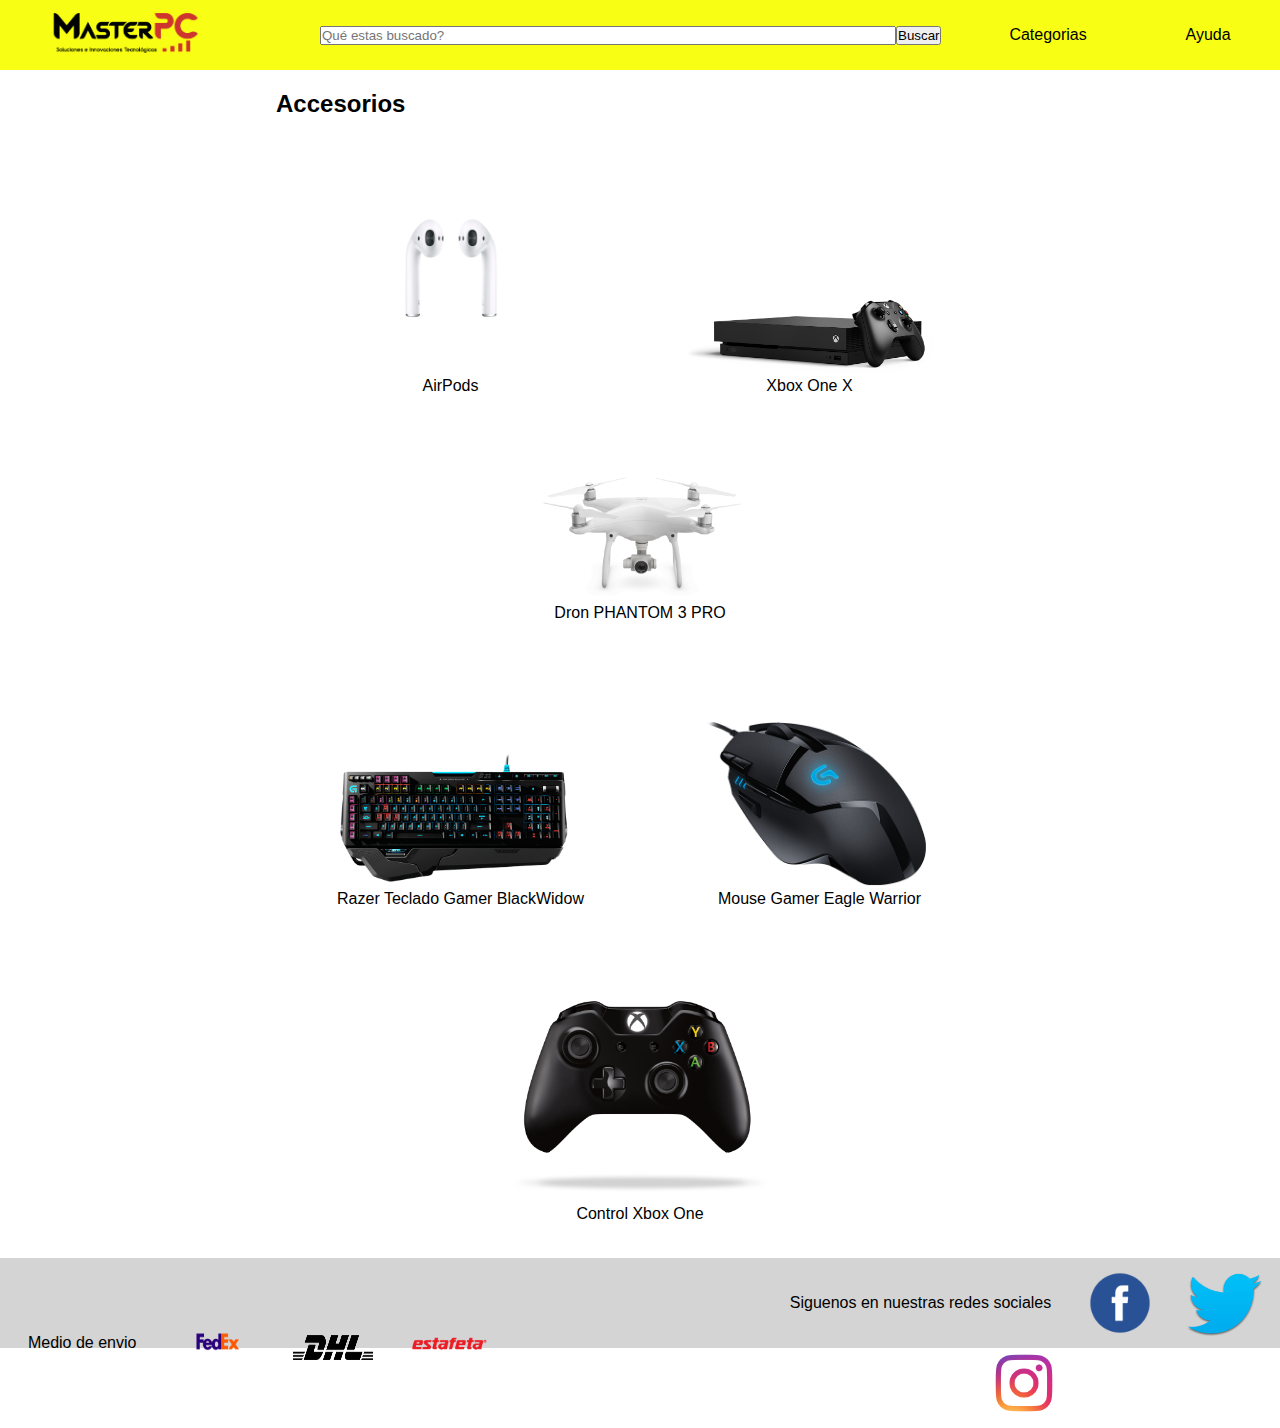
<file: accesorios.html>
<!DOCTYPE html>
<html lang="en">
<head>
  <meta charset="UTF-8">
  <meta name="viewport" content="width=device-width, initial-scale=1.0">
  <meta http-equiv="X-UA-Compatible" content="ie=edge">
  <script src="prefixfree.min.js"></script>
  <LINK REL="stylesheet" TYPE="text/css" HREF="style.css">
  <title>Más compras</title>
</head>
<body>
  <div class="contenedor">
    <header>
      <div class="logo">
        <a href="index.html"><img src="images/LogoRojo.png" width="150" ></img></a>
      </div>
      <nav class="categorias">
        <a href="categoria.html">Categorias</a>
        <a href="ayuda.html">Ayuda</a>
      </nav>
      <div class="buscador">
        <input type="search" placeholder="Qué estas buscado?">
        <button>Buscar</button>
      </div>
    </header>
    <main>
    <section class="section_accesorios">
      <h2>Accesorios</h2>
      <article class="ariticulo_accesorios">
        <a href="iphone.html"><div class="imagenes_productos_accesorios"><img width="210" src="images/epord.png"></img>
          <p>AirPods</p>
        </div></a>
        <a href="iphone.html"><div class="imagenes_productos_accesorios"><img width="250" src="images/xbox.png"></img>
          <p>Xbox One X</p>
        </div></a>
        <a href="iphone.html"><div class="imagenes_productos_accesorios"><img width="250" src="images/dron.png"></img>
          <p>Dron PHANTOM 3 PRO<Gaming></Gaming></p>
        </div></a>
      </article>
      <article class="ariticulo_accesorios">
        <a href="iphone.html"><div class="imagenes_productos_accesorios"><img width="250" src="images/teclado.png"></img>
          <p>Razer Teclado Gamer BlackWidow</p>
        </div></a>
        <a href="iphone.html"><div class="imagenes_productos_accesorios"><img width="250" src="images/mouse.png"></img>
          <p>Mouse Gamer Eagle Warrior</p>
        </div></a>
        <a href="iphone.html"><div class="imagenes_productos_accesorios"><img width="280" src="images/control.png"></img>
          <p>Control Xbox One</p>
        </div></a>
      </article>
    </section>
    </main>
    <footer>
      <section class="section_envios">
        <p>Medio de envio</p>
        <a href="https://www.facebook.com/"><div class="envios"><img width="80" height="80"  src="images/fedex.png"></img>
        </div></a>
        <a href="https://www.instagram.com/?hl=es"><div class="envios"><img width="80" height="80" src="images/dhl.png"></img>
        </div></a>
        <a href="https://www.instagram.com/?hl=es"><div class="envios"><img width="80" src="images/estafeta.png"></img>
        </div></a>
      </section>
      <section class="redes_sociales">
        <p>Siguenos en nuestras redes sociales</p>
        <a href="https://www.facebook.com/"><div class="envios"><img width="80" src="images/ffb.png"></img>
        </div></a>
        <a href="https://twitter.com/"><div class="envios"><img width="80" src="images/tw.png"></img>
        </div></a>
        <a href="https://www.instagram.com/?hl=es"><div class="envios"><img width="80" src="images/ins.png"></img>
        </div></a>
      </section>
      </footer>
  </div>
</body>
</html>
</file>
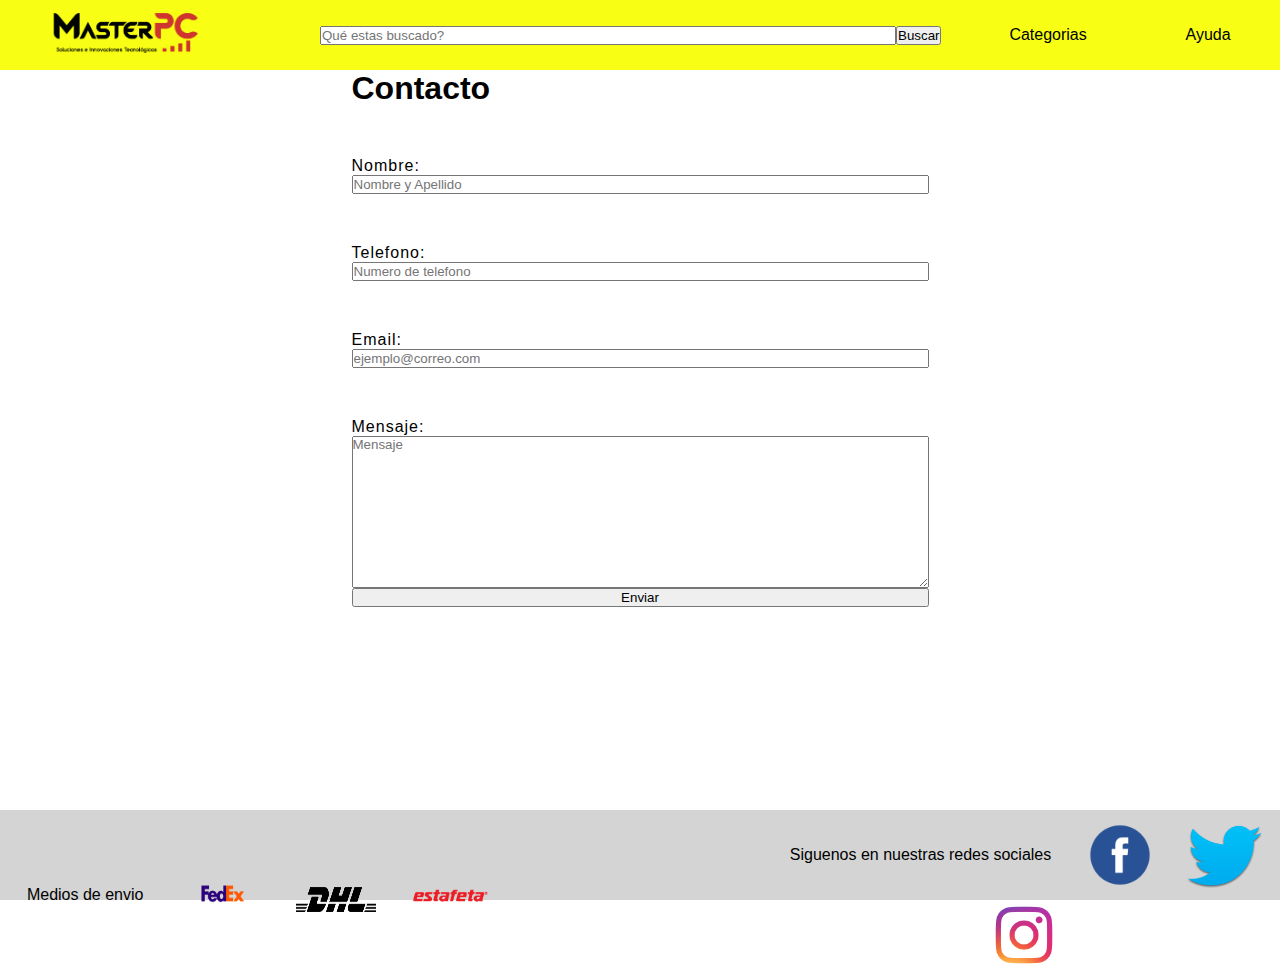
<file: ayuda.html>
<!DOCTYPE html>
<html lang="en">
<head>
  <meta charset="UTF-8">
  <meta name="viewport" content="width=device-width, initial-scale=1.0">
  <meta http-equiv="X-UA-Compatible" content="ie=edge">
  <script src="prefixfree.min.js"></script>
  <LINK REL="stylesheet" TYPE="text/css" HREF="style.css">
  <title>Más compras</title>
</head>
<body>
  <div class="contenedor">
    <header>
      <div class="logo">
        <a href="index.html"><img src="images/LogoRojo.png" width="150" ></img></a>
      </div>
      <nav class="categorias">
        <a href="categoria.html">Categorias</a>
        <a href="ayuda.html">Ayuda</a>
      </nav>
      <div class="buscador">
        <input type="search" placeholder="Qué estas buscado?">
        <button>Buscar</button>
      </div>
    </header>
    <main>
      <section class="section_ayuda">
        <form class="tabla_ayuda">
          <h1>Contacto</h1>
        <label for="nombre">Nombre:</label>
        <input id="nombre" type="text" name="nombre" placeholder="Nombre y Apellido" required="" size="50"/>
        <label for="tel">Telefono:</label>
        <input id="tel" type="text" name="tel" placeholder="Numero de telefono" required="" />
        <label for="email">Email:</label>
        <input id="email" type="email" name="email" placeholder="ejemplo@correo.com" required="" size="50"/>
        <label for="mensaje">Mensaje:</label>
        <textarea id="mensaje" name="mensaje" placeholder="Mensaje" cols="70" rows="10" required=""></textarea>
        <input id="submit" type="submit" name="submit" value="Enviar"/>
      </form>
    </section>
    </main>
    <footer>
      <section class="section_envios">
        <p>Medios de envio</p>
        <a href="https://www.facebook.com/"><div class="envios"><img width="80" height="80"  src="images/fedex.png"></img>
        </div></a>
        <a href="https://www.instagram.com/?hl=es"><div class="envios"><img width="80" height="80" src="images/dhl.png"></img>
        </div></a>
        <a href="https://www.instagram.com/?hl=es"><div class="envios"><img width="80" src="images/estafeta.png"></img>
        </div></a>
      </section>
      <section class="redes_sociales">
        <p>Siguenos en nuestras redes sociales</p>
        <a href="https://www.facebook.com/"><div class="envios"><img width="80" src="images/ffb.png"></img>
        </div></a>
        <a href="https://twitter.com/"><div class="envios"><img width="80" src="images/tw.png"></img>
        </div></a>
        <a href="https://www.instagram.com/?hl=es"><div class="envios"><img width="80" src="images/ins.png"></img>
        </div></a>
      </section>
      </footer>
  </div>
</body>
</html>
</file>
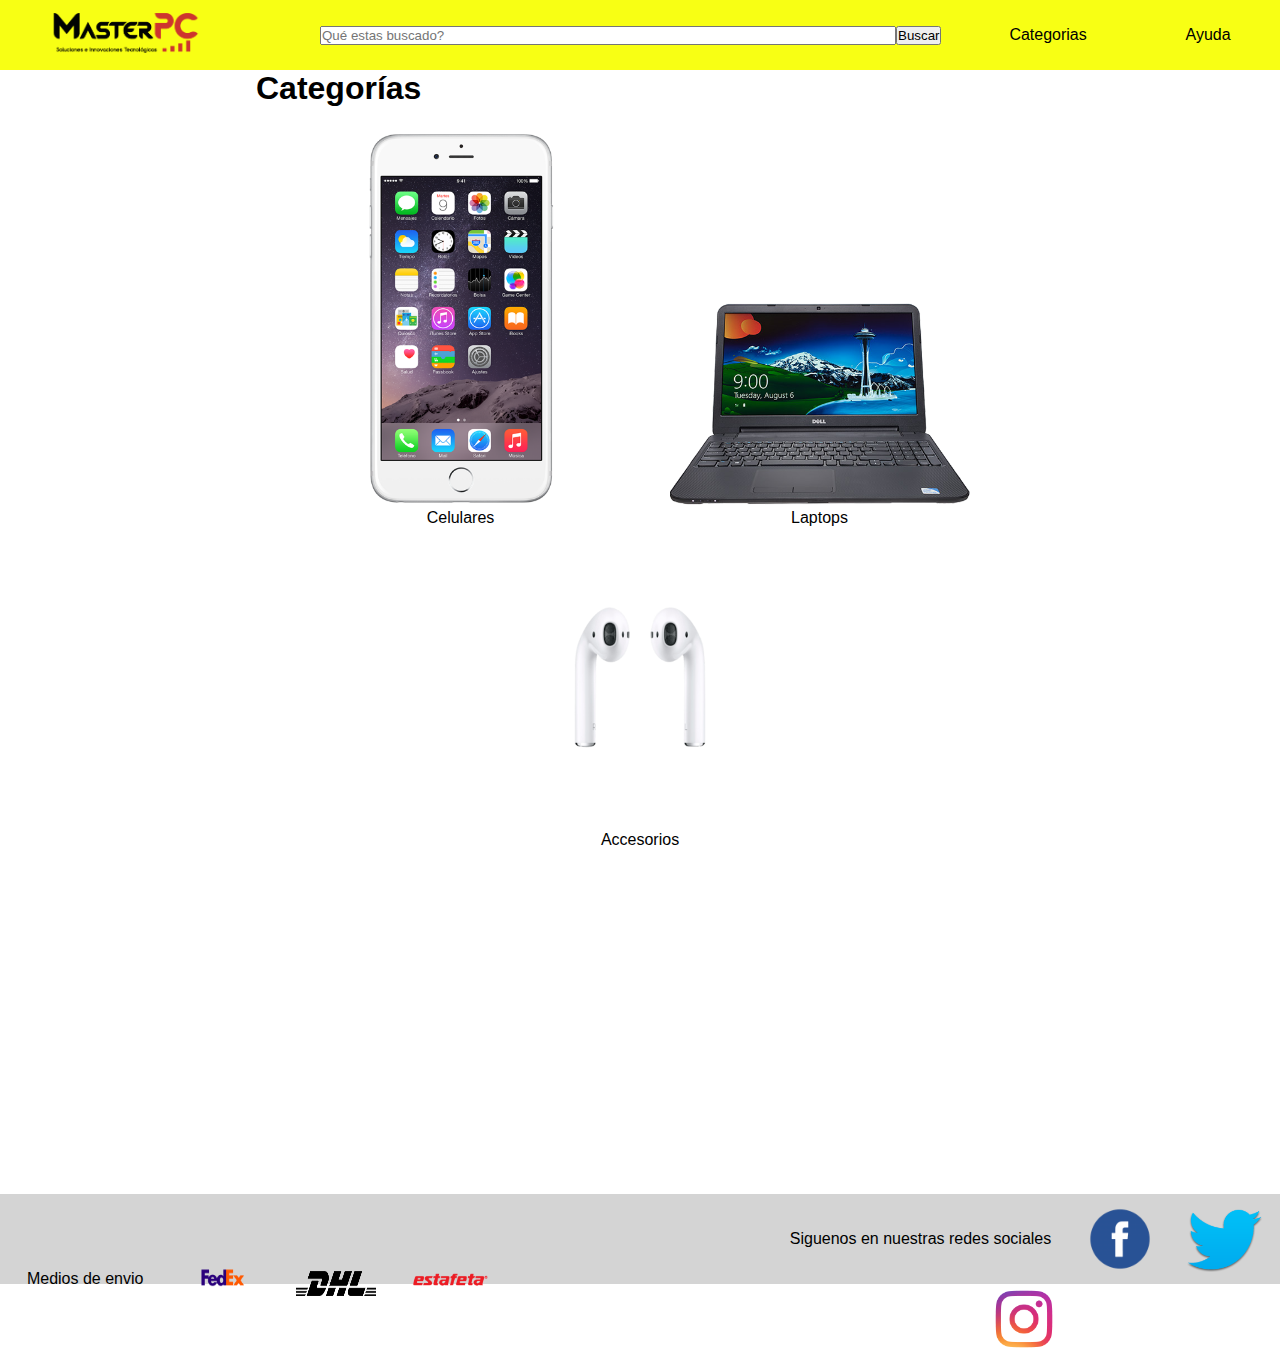
<file: categoria.html>
<!DOCTYPE html>
<html lang="en">
<head>
  <meta charset="UTF-8">
  <meta name="viewport" content="width=device-width, initial-scale=1.0">
  <meta http-equiv="X-UA-Compatible" content="ie=edge">
  <script src="prefixfree.min.js"></script>
  <LINK REL="stylesheet" TYPE="text/css" HREF="style.css">
  <title>Más compras</title>
</head>
<body>
  <div class="contenedor">
    <header>
      <div class="logo">
        <a href="index.html"><img src="images/LogoRojo.png" width="150" ></img></a>
      </div>
      <nav class="categorias">
        <a href="categoria.html">Categorias</a>
        <a href="ayuda.html">Ayuda</a>
      </nav>
      <div class="buscador">
        <input type="search" placeholder="Qué estas buscado?">
        <button>Buscar</button>
      </div>
    </header>
    <main>
      <h1>Categorías</h1>
      <section class="section_categoria">
      <article class="articulo_categoria">
        <a href="celulares.html"><div class="imagenes_categoria"><img width="300" src="images/iphone7.png"></img>
          <p>Celulares<p>
        </div></a>
        <a href="laptops.html"><div class="imagenes_categoria"><img width="300" src="images/delll.png"></img>
          <p>Laptops<p>
        </div></a>
        <a href="accesorios.html"><div class="imagenes_categoria"><img width="300" src="images/epord.png"></img>
          <p>Accesorios<p>
        </div></a>
      </article>
    </section>
    </main>
    <footer>
      <section class="section_envios">
        <p>Medios de envio</p>
        <a href="https://www.facebook.com/"><div class="envios"><img width="80" height="80"  src="images/fedex.png"></img>
        </div></a>
        <a href="https://www.instagram.com/?hl=es"><div class="envios"><img width="80" height="80" src="images/dhl.png"></img>
        </div></a>
        <a href="https://www.instagram.com/?hl=es"><div class="envios"><img width="80" src="images/estafeta.png"></img>
        </div></a>
      </section>
      <section class="redes_sociales">
        <p>Siguenos en nuestras redes sociales</p>
        <a href="https://www.facebook.com/"><div class="envios"><img width="80" src="images/ffb.png"></img>
        </div></a>
        <a href="https://twitter.com/"><div class="envios"><img width="80" src="images/tw.png"></img>
        </div></a>
        <a href="https://www.instagram.com/?hl=es"><div class="envios"><img width="80" src="images/ins.png"></img>
        </div></a>
      </section>
      </footer>
  </div>
</body>
</html>
</file>
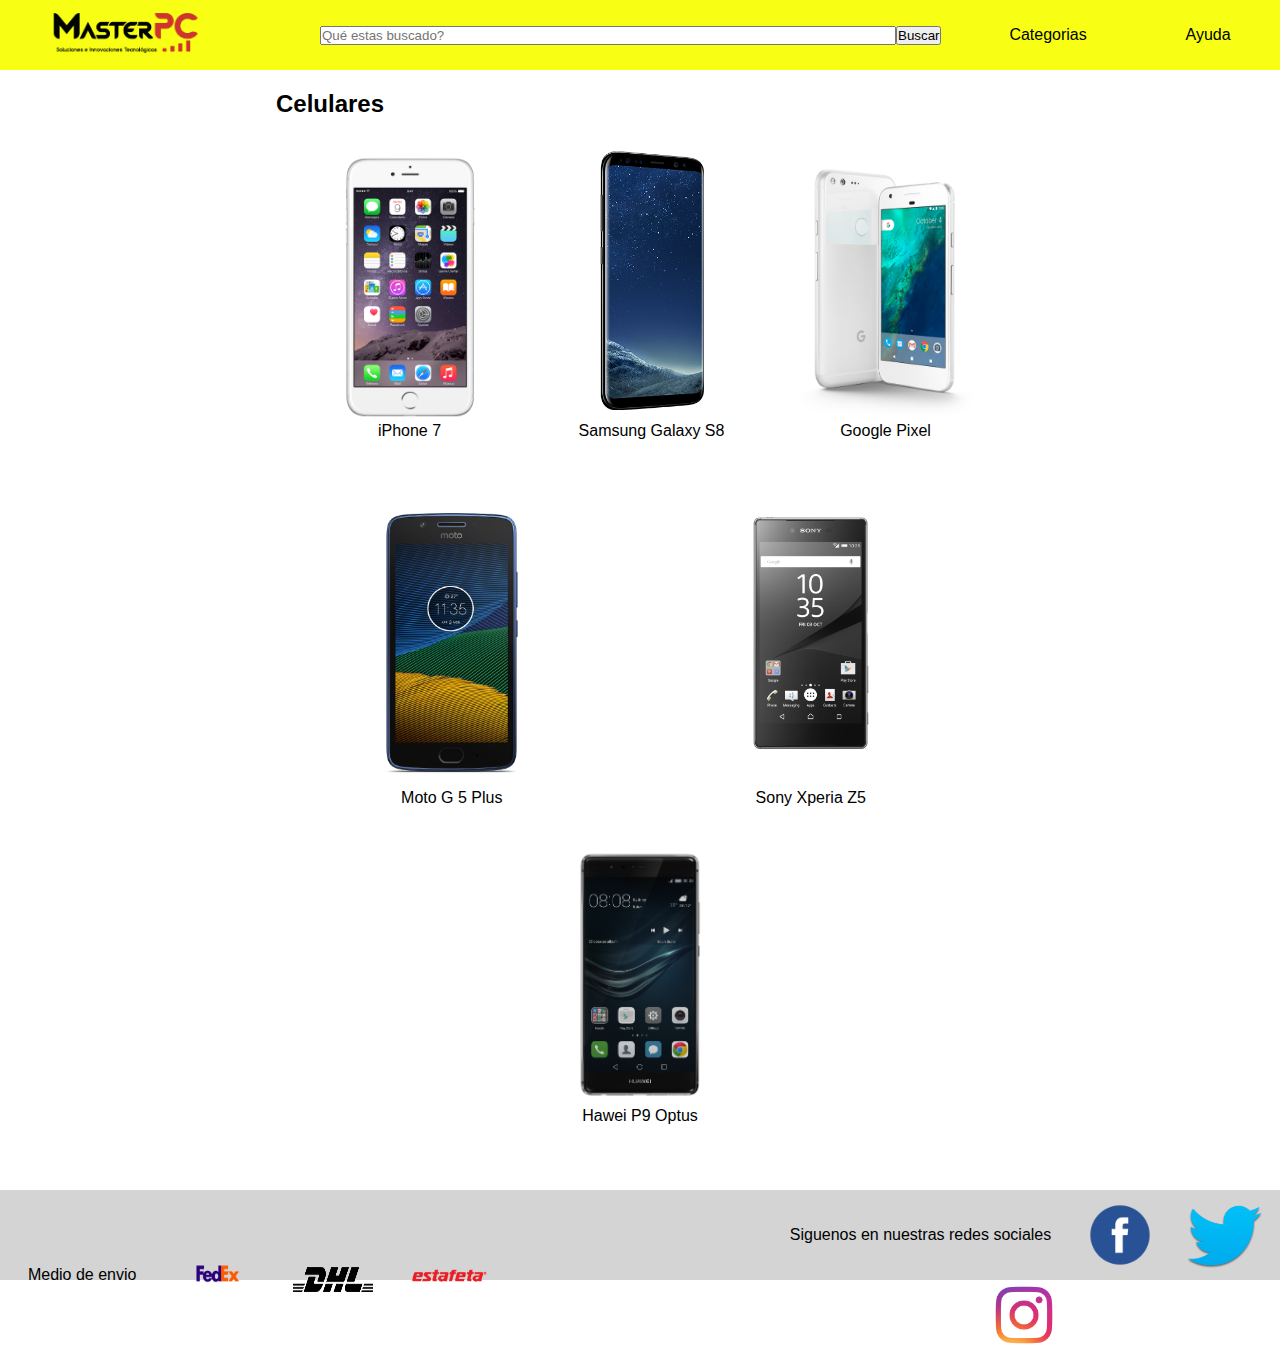
<file: celulares.html>
<!DOCTYPE html>
<html lang="en">
<head>
  <meta charset="UTF-8">
  <meta name="viewport" content="width=device-width, initial-scale=1.0">
  <meta http-equiv="X-UA-Compatible" content="ie=edge">
  <script src="prefixfree.min.js"></script>
  <LINK REL="stylesheet" TYPE="text/css" HREF="style.css">
  <title>Más compras</title>
</head>
<body>
  <div class="contenedor">
    <header>
      <div class="logo">
        <a href="index.html"><img src="images/LogoRojo.png" width="150" ></img></a>
      </div>
      <nav class="categorias">
        <a href="categoria.html">Categorias</a>
        <a href="ayuda.html">Ayuda</a>
      </nav>
      <div class="buscador">
        <input type="search" placeholder="Qué estas buscado?">
        <button>Buscar</button>
      </div>
    </header>
    <main>

    <section class="section_laptops">
      <h2>Celulares</h2>
      <article class="article_laptops">
        <a href="iphone.html"><div class="imagenes_productos_cel"><img width="210" src="images/iphone7.png"></img>
          <p>iPhone 7</p>
        </div></a>
        <a href="iphone.html"><div class="imagenes_productos_cel"><img width="180" src="images/sammsung7.png"></img>
          <p>Samsung Galaxy S8</p>
        </div></a>
        <a href="iphone.html"><div class="imagenes_productos_cel"><img width="180" src="images/gf.png"></img>
          <p>Google Pixel</p></a>
        </div>
      </article>
      <article class="article_laptops">
        <a href="iphone.html"><div class="imagenes_productos_cel"><img width="250" src="images/moto.png"></img>
          <p>Moto G 5 Plus</p>
        </div></a>
        <a href="iphone.html"><div class="imagenes_productos_cel"><img width="285" src="images/z5.png"></img>
          <p>Sony Xperia Z5</p>
        </div></a>
        <a href="iphone.html"><div class="imagenes_productos_cel"><img width="210" src="images/p9.png"></img>
          <p>Hawei P9 Optus</p>
        </div></a>
      </article>
    </section>


    </main>
    <footer>
      <section class="section_envios">
        <p>Medio de envio</p>
        <a href="https://www.facebook.com/"><div class="envios"><img width="80" height="80"  src="images/fedex.png"></img>
        </div></a>
        <a href="https://www.instagram.com/?hl=es"><div class="envios"><img width="80" height="80" src="images/dhl.png"></img>
        </div></a>
        <a href="https://www.instagram.com/?hl=es"><div class="envios"><img width="80" src="images/estafeta.png"></img>
        </div></a>
      </section>
      <section class="redes_sociales">
        <p>Siguenos en nuestras redes sociales</p>
        <a href="https://www.facebook.com/"><div class="envios"><img width="80" src="images/ffb.png"></img>
        </div></a>
        <a href="https://twitter.com/"><div class="envios"><img width="80" src="images/tw.png"></img>
        </div></a>
        <a href="https://www.instagram.com/?hl=es"><div class="envios"><img width="80" src="images/ins.png"></img>
        </div></a>
      </section>
      </footer>
  </div>
</body>
</html>
</file>
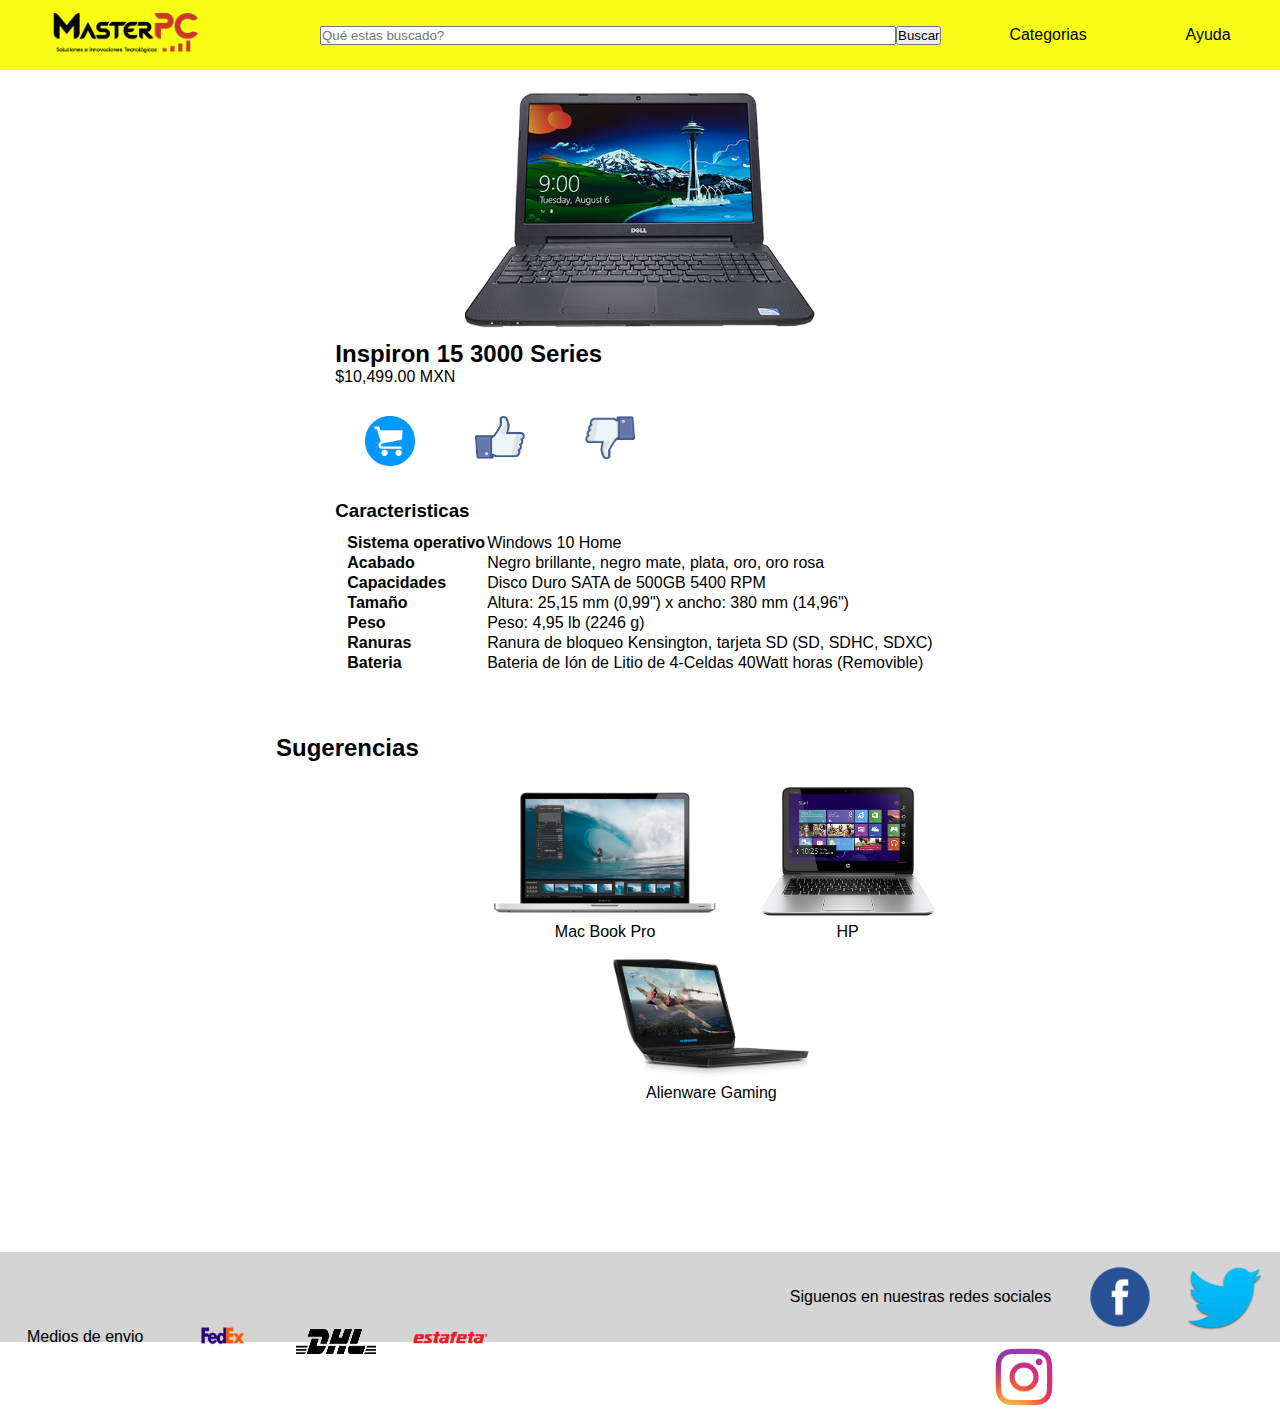
<file: dell.html>
<!DOCTYPE html>
<html lang="en">
<head>
  <meta charset="UTF-8">
  <meta name="viewport" content="width=device-width, initial-scale=1.0">
  <meta http-equiv="X-UA-Compatible" content="ie=edge">
  <script src="prefixfree.min.js"></script>
  <LINK REL="stylesheet" TYPE="text/css" HREF="style.css">
  <title>Más compras</title>
</head>
<body>
  <div class="contenedor">
    <header>
      <div class="logo">
        <a href="index.html"><img src="images/LogoRojo.png" width="150" ></img></a>
      </div>
      <nav class="categorias">
        <a href="categoria.html">Categorias</a>
        <a href="ayuda.html">Ayuda</a>
      </nav>
      <div class="buscador">
        <input type="search" placeholder="Qué estas buscado?">
        <button>Buscar</button>
      </div>
    </header>
    <main>
      <section class="section_articulo">
        <article class="article_articulo">
          <div class="imagen_articulo"><img width="350" src="images/delll.png"></img>
          </div>
        </article>
        <article class="article_informacion">
          <div class="nombre_articulo">
              <h2>Inspiron 15 3000 Series</h2>
            </div>
            <div class="precio_articulo">
              <p>$10,499.00 MXN</p>
            </div>
            <div class="section_botones_likes">
                <a href=""><div class="botones_likes"><img width="50" src="images/carrito.png"></img>
              </div></a>
              <a href=""><div class="botones_likes"><img width="50" src="images/like.png"></img>
            </div></a>
            <a href=""><div class="botones_likes"><img width="50" src="images/dis.png"></img>
          </div></a>
        </div>
        <div class="section_caracteristicas">
              <div class="caracteristicas">
                <h3>Caracteristicas</h3>
                <table class="tabla_caracteristicas">
                    <tr>
                      <td><b>Sistema operativo</b></td>
                      <td>  Windows 10 Home</td>
                    </tr>
                    <tr>
                      <td><b>Acabado</b></td>
                      <td>Negro brillante, negro mate, plata, oro, oro rosa</td>
                      <tr>
                        <td><b>Capacidades</b></td>
                        <td>Disco Duro SATA de 500GB 5400 RPM</td>
                      </tr>
                      <tr>
                        <td><b>Tamaño</b></td>
                        <td>Altura: 25,15 mm (0,99") x ancho: 380 mm (14,96")</td>
                      </tr>
                      <tr>
                        <td><b>Peso</b></td>
                        <td> Peso: 4,95 lb (2246 g)</td>
                      </tr>
                      <tr>
                        <td><b>Ranuras</b></td>
                        <td>Ranura de bloqueo Kensington, tarjeta SD (SD, SDHC, SDXC)</td>
                      </tr>
                      <tr>
                        <td><b>Bateria</b></td>
                        <td>
                          Bateria de Ión de Litio de 4-Celdas 40Watt horas (Removible)
                        </td>
                      </tr>
                    </table>
              </div>
            </div>
        </article>
      </section>

      <section class="section_dell">
        <h2>Sugerencias</h2>
        <article class="articulo_sugerencias">
          <a href="dell.html"><div class="imagenes_productos_nuevos"><img width="240" src="images/macpro.png"></img>
            <p>Mac Book Pro</p>
          </div></a>
          <a href="dell.html"><div class="imagenes_productos_nuevos"><img width="180" src="images/hp.png"></img>
            <p>HP</p>
          </div></a>
          <a href="dell.html"><div class="imagenes_productos_nuevos"><img width="200" src="images/alien.png"></img>
            <p>Alienware Gaming</p>
          </div></a>
        </article>
      </section>
    </main>
    <footer>
      <section class="section_envios">
        <p>Medios de envio</p>
        <a href="https://www.facebook.com/"><div class="envios"><img width="80" height="80"  src="images/fedex.png"></img>
        </div></a>
        <a href="https://www.instagram.com/?hl=es"><div class="envios"><img width="80" height="80" src="images/dhl.png"></img>
        </div></a>
        <a href="https://www.instagram.com/?hl=es"><div class="envios"><img width="80" src="images/estafeta.png"></img>
        </div></a>
      </section>
      <section class="redes_sociales">
        <p>Siguenos en nuestras redes sociales</p>
        <a href="https://www.facebook.com/"><div class="envios"><img width="80" src="images/ffb.png"></img>
        </div></a>
        <a href="https://twitter.com/"><div class="envios"><img width="80" src="images/tw.png"></img>
        </div></a>
        <a href="https://www.instagram.com/?hl=es"><div class="envios"><img width="80" src="images/ins.png"></img>
        </div></a>
      </section>
      </footer>
  </div>
</body>
</html>
</file>
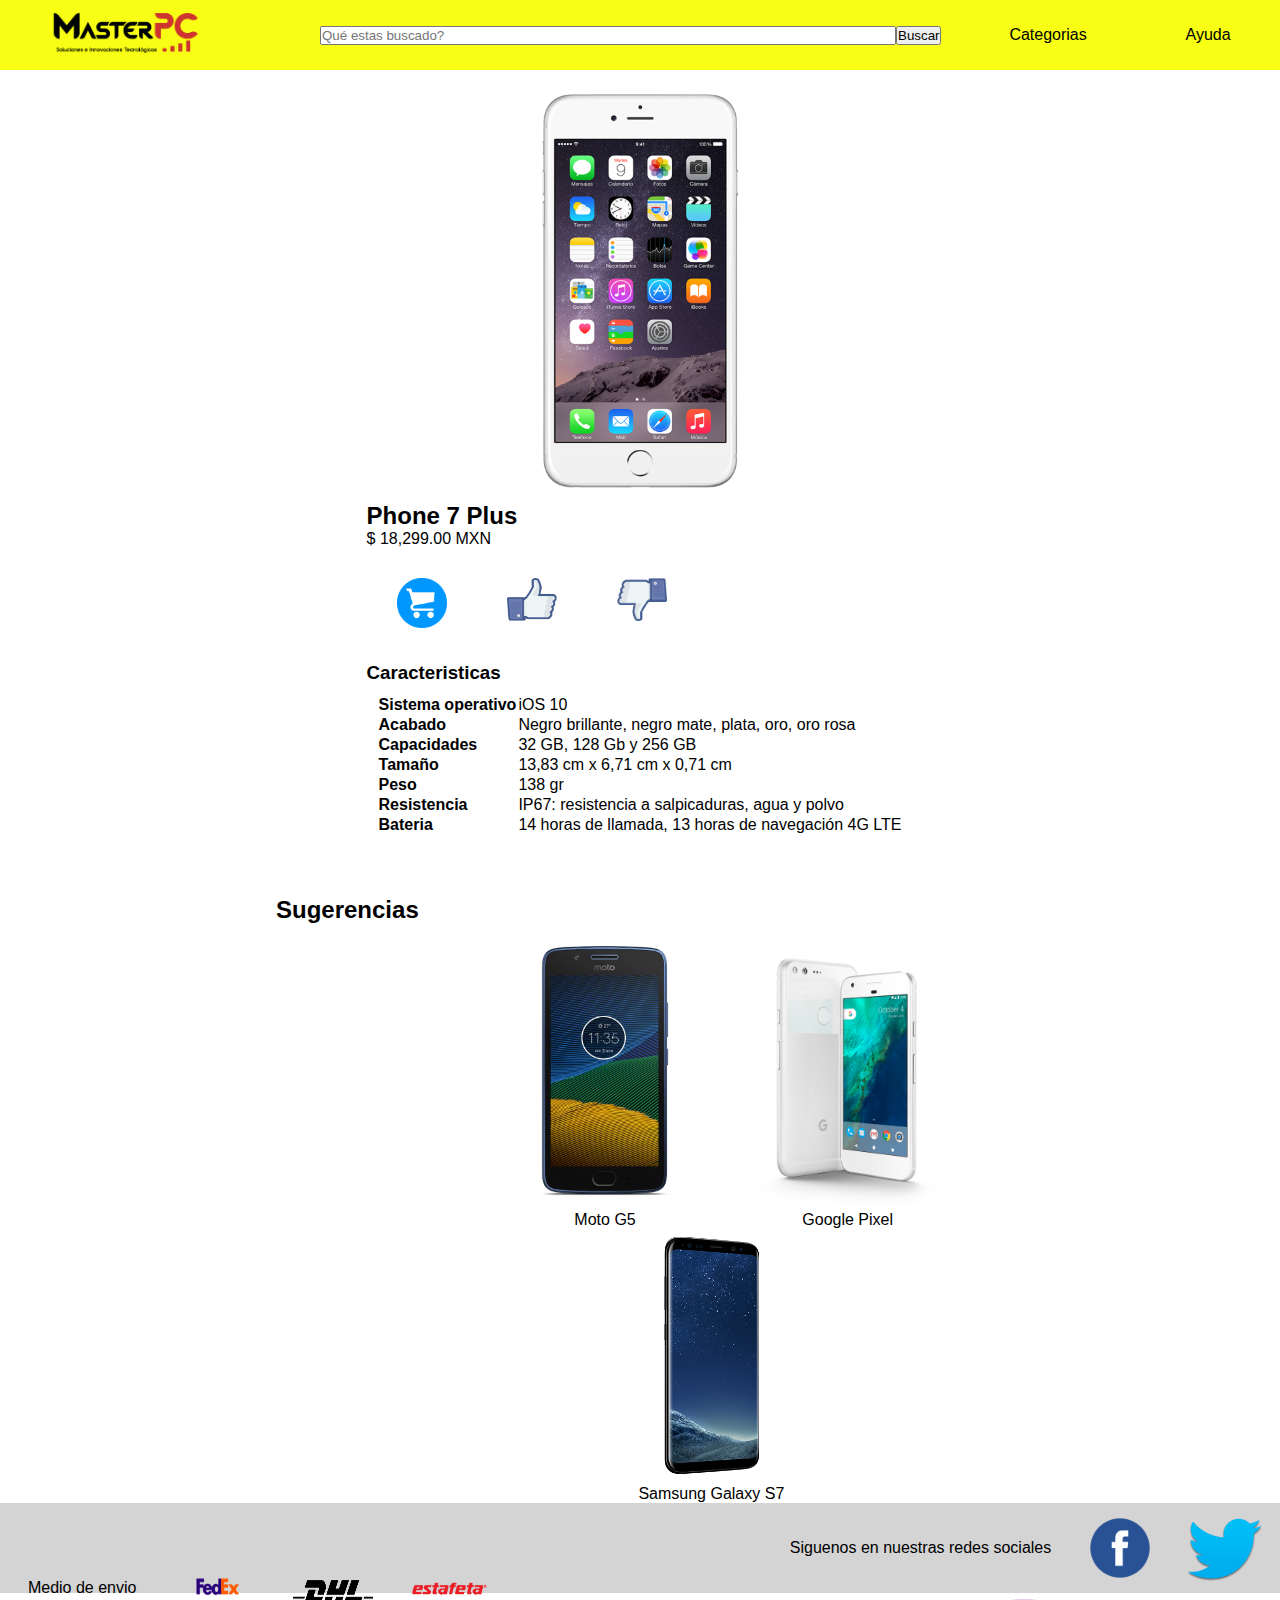
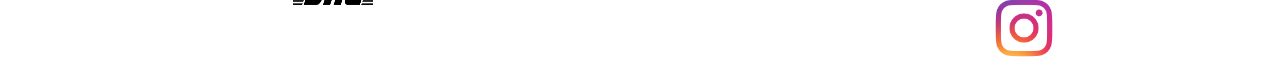
<file: iphone.html>
<!DOCTYPE html>
<html lang="en">
<head>
  <meta charset="UTF-8">
  <meta name="viewport" content="width=device-width, initial-scale=1.0">
  <meta http-equiv="X-UA-Compatible" content="ie=edge">
  <script src="prefixfree.min.js"></script>
  <LINK REL="stylesheet" TYPE="text/css" HREF="style.css">
  <title>Más compras</title>
</head>
<body>
  <div class="contenedor">
    <header>
      <div class="logo">
        <a href="index.html"><img src="images/LogoRojo.png" width="150" ></img></a>
      </div>
      <nav class="categorias">
        <a href="categoria.html">Categorias</a>
        <a href="ayuda.html">Ayuda</a>
      </nav>
      <div class="buscador">
        <input type="search" placeholder="Qué estas buscado?">
        <button>Buscar</button>
      </div>
    </header>
    <main>
      <section class="section_articulo">
        <article class="article_articulo">
          <div class="imagen_articulo"><img width="320" src="images/iphone7.png"></img>
          </div>
        </article>
        <article class="article_informacion">
          <div class="nombre_articulo">
              <h2>Phone 7 Plus</h2>
            </div>
            <div class="precio_articulo">
              <p>$ 18,299.00 MXN</p>
            </div>
            <div class="section_botones_likes">
              <a href=""><div class="botones_likes"><img width="50" src="images/carrito.png"></img>
              </div></a>
              <a href=""><div class="botones_likes"><img width="50" src="images/like.png"></img>
              </div></a>
              <a href=""><div class="botones_likes"><img width="50" src="images/dis.png"></img>
              </div></a>
            </div>
            <div class="section_caracteristicas">
              <div class="caracteristicas">
                <h3>Caracteristicas</h3>
                <table class="tabla_caracteristicas">
                  <tr>
                    <td><b>Sistema operativo</b></td>
                    <td>iOS 10</td>
                  </tr>
                  <tr>
                    <td><b>Acabado</b></td>
                    <td>Negro brillante, negro mate, plata, oro, oro rosa</td>
                    <tr>
                      <td><b>Capacidades</b></td>
                      <td>32 GB, 128 Gb y 256 GB</td>
                    </tr>
                    <tr>
                      <td><b>Tamaño</b></td>
                      <td>13,83 cm x 6,71 cm x 0,71 cm</td>
                    </tr>
                    <tr>
                      <td><b>Peso</b></td>
                      <td>138 gr</td>
                    </tr>
                    <tr>
                      <td><b>Resistencia</b></td>
                      <td>IP67: resistencia a salpicaduras, agua y polvo</td>
                    </tr>
                    <tr>
                      <td><b>Bateria</b></td>
                      <td>
                        14 horas de llamada, 13 horas de navegación 4G LTE
                      </td>
                    </tr>
                  </table>
              </div>
            </div>
        </article>
      </section>
      <section class="section_sugerencias_iphone">
        <h2>Sugerencias</h2>
        <article class="article_sugerencias_iphone">
          <a href="iphone.html"><div class="imagenes_productos_nuevos"><img width="240" src="images/moto.png"></img>
            <p>Moto G5 </p>
          </div></a>
          <a href="iphone.html"><div class="imagenes_productos_nuevos"><img width="180" src="images/gf.png"></img>
            <p>Google Pixel</p>
          </div></a>
          <a href="iphone.html"><div class="imagenes_productos_nuevos"><img width="165" src="images/sammsung7.png"></img>
            <p>Samsung Galaxy S7</p>
          </div></a>
        </article>
      </section>
    </main>
    <footer>
      <section class="section_envios">
        <p>Medio de envio</p>
        <a href="https://www.facebook.com/"><div class="envios"><img width="80" height="80"  src="images/fedex.png"></img>
        </div></a>
        <a href="https://www.instagram.com/?hl=es"><div class="envios"><img width="80" height="80" src="images/dhl.png"></img>
        </div></a>
        <a href="https://www.instagram.com/?hl=es"><div class="envios"><img width="80" src="images/estafeta.png"></img>
        </div></a>
      </section>
      <section class="redes_sociales">
        <p>Siguenos en nuestras redes sociales</p>
        <a href="https://www.facebook.com/"><div class="envios"><img width="80" src="images/ffb.png"></img>
        </div></a>
        <a href="https://twitter.com/"><div class="envios"><img width="80" src="images/tw.png"></img>
        </div></a>
        <a href="https://www.instagram.com/?hl=es"><div class="envios"><img width="80" src="images/ins.png"></img>
        </div></a>
      </section>
      </footer>
  </div>
</body>
</html>
</file>
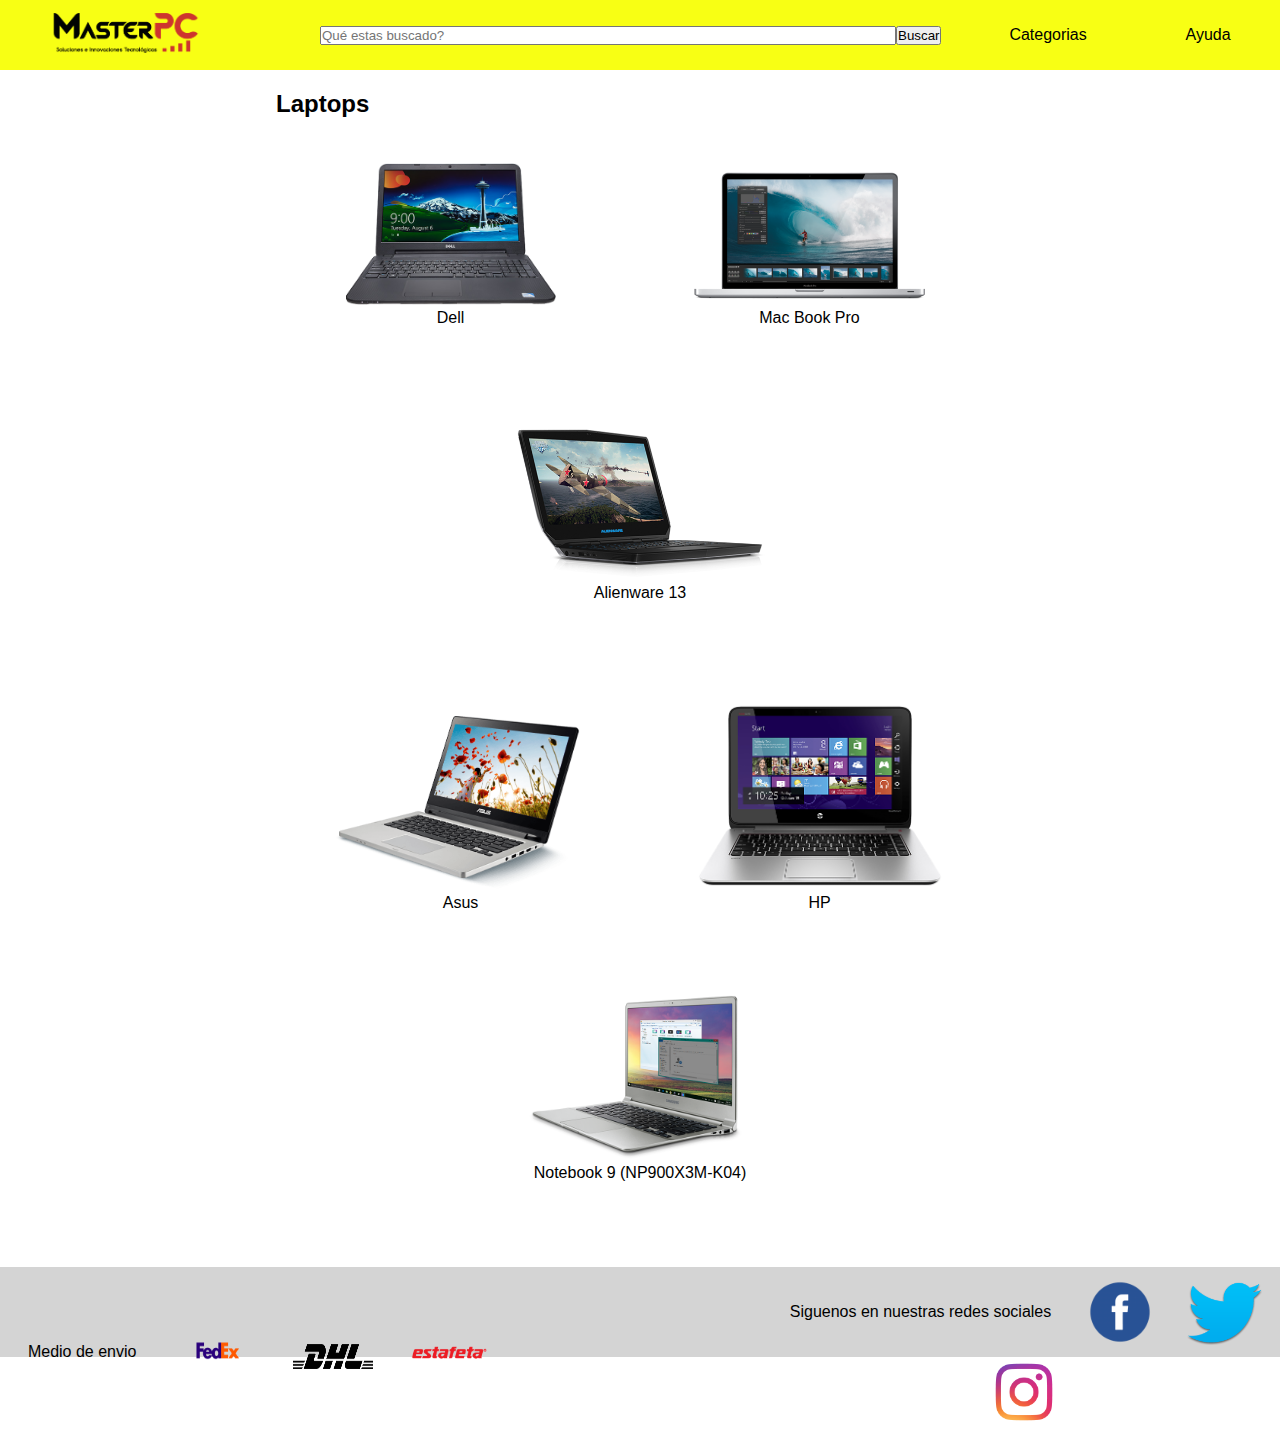
<file: laptops.html>
<!DOCTYPE html>
<html lang="en">
<head>
  <meta charset="UTF-8">
  <meta name="viewport" content="width=device-width, initial-scale=1.0">
  <meta http-equiv="X-UA-Compatible" content="ie=edge">
  <script src="prefixfree.min.js"></script>
  <LINK REL="stylesheet" TYPE="text/css" HREF="style.css">
  <title>Más compras</title>
</head>
<body>
  <div class="contenedor">
    <header>
      <div class="logo">
        <a href="index.html"><img src="images/LogoRojo.png" width="150" ></img></a>
      </div>
      <nav class="categorias">
        <a href="categoria.html">Categorias</a>
        <a href="ayuda.html">Ayuda</a>
      </nav>
      <div class="buscador">
        <input type="search" placeholder="Qué estas buscado?">
        <button>Buscar</button>
      </div>
    </header>
    <main>
    <section class="section_laptops">
      <h2>Laptops</h2>
      <article class="article_laptops">
        <a href="dell.html"><div class="imagenes_productos_laptop"><img width="210" src="images/delll.png"></img>
          <p>Dell</p>
        </div></a>
        <a href="dell.html"><div class="imagenes_productos_laptop"><img width="250" src="images/macpro.png"></img>
          <p>Mac Book Pro</p>
        </div></a>
        <a href="dell.html"><div class="imagenes_productos_laptop"><img width="250" src="images/alien.png"></img>
          <p>Alienware 13 <Gaming></Gaming></p>
        </div></a>
      </article>
      <article class="article_laptops">
        <a href="dell.html"><div class="imagenes_productos_laptop"><img width="250" src="images/aus.png"></img>
          <p>Asus</p>
        </div></a>
        <a href="dell.html"><div class="imagenes_productos_laptop"><img width="250" src="images/hp.png"></img>
          <p>HP</p>
        </div></a>
        <a href="dell.html"><div class="imagenes_productos_laptop"><img width="300" src="images/sans.png"></img>
          <p>Notebook 9 (NP900X3M-K04)</p>
        </div></a>
      </article>
    </section>
    </main><footer>
      <section class="section_envios">
        <p>Medio de envio</p>
        <a href="https://www.facebook.com/"><div class="envios"><img width="80" height="80"  src="images/fedex.png"></img>
        </div></a>
        <a href="https://www.instagram.com/?hl=es"><div class="envios"><img width="80" height="80" src="images/dhl.png"></img>
        </div></a>
        <a href="https://www.instagram.com/?hl=es"><div class="envios"><img width="80" src="images/estafeta.png"></img>
        </div></a>
      </section>
      <section class="redes_sociales">
        <p>Siguenos en nuestras redes sociales</p>
        <a href="https://www.facebook.com/"><div class="envios"><img width="80" src="images/ffb.png"></img>
        </div></a>
        <a href="https://twitter.com/"><div class="envios"><img width="80" src="images/tw.png"></img>
        </div></a>
        <a href="https://www.instagram.com/?hl=es"><div class="envios"><img width="80" src="images/ins.png"></img>
        </div></a>
      </section>
      </footer>
  </div>
</body>
</html>
</file>
<file: style.css>
*{
  margin: 0;
  padding: 0;
  box-sizing: border-box;
  text-decoration: none;
  font-family: 'Alegreya Sans', sans-serif
}
.contenedor{
  background: #white;
  width: 100%;
  margin: 0;
  display: flex;
  flex-direction: column;
  flex-wrap: wrap;
}


header{
  background: #F8FF14;
  width: 100%;
  display: flex;
  align-items: center;
  flex-flow: row wrap;
  height: 70px;
}

header .logo img{
  margin-left: 50px;
}


header nav{
  display: flex;
  flex-wrap: row wrap;
  align-items: center;
  flex: 1;
}

header nav a{
  color: black;
  text-align: center;
  padding: 10px;
  flex-grow: 1 ;
}

html{
  position: relative;
  min-height: 100%;
}

body{
  margin: 0 0;
}

main{
  width: 60%;
  display: flex;
  flex-direction: column;
  margin: 0 auto;
  flex: 1;
  min-height: calc(100vh - 70px);
}

footer{
  background: #d4d4d4;
  width: 100%;
  height: 90px;
  display: flex;
  align-items: center;
  flex-flow: row wrap;
  bottom: 0;
  flex: 1;
  justify-content: space-between;
  position: absolute;
}

.logo{
  order: 1;
  flex: 1;
}

.logo :active{
  border: 0;
}

.buscador{
  order: 2;
  flex: 2;
  display: flex;
  flex-flow: row wrap;
}

.categorias{
  order: 3;
}
.buscador input{
  width: 90%;
}

.section_medios{
  flex: 1;
  display: flex;
  flex-flow: row wrap;
}

.section_medios p{
  display: flex;
  justify-content: center;
  align-items: center;
  padding: 15px;
}

.mediomar{
  display: flex;
  flex: 1;
}

.col_left_medios{
  flex: 1 ;
  display: flex;
  align-items: center;
  flex-flow: row wrap;
}


.section_mas_vendido{
  display: flex;
  flex: 1;
  flex-flow: column wrap;
  justify-content: center;
  padding: 20px;
  margin-bottom: 50px;
}

.section_celulares{
  display: flex;
  flex: 1;
  flex-flow: column wrap;
  justify-content: center;
  padding: 20px;
  margin-bottom: 50px;
}

.section_accesorios{
  display: flex;
  flex: 1;
  flex-flow: column wrap;
  justify-content: center;
  padding: 20px;
  margin-bottom: 50px;
}

.ariticulo_accesorios{
  flex: 1;
  margin-bottom: 10px;
  display: flex;
  justify-content: space-around;
  padding: 5px;
  flex-flow: row wrap;
  align-items: flex-end;

}

.section_celulares{
  flex: 1;
  margin-bottom: 10px;
  display: flex;
  justify-content: space-around;
  padding: 20px;
  flex-flow: row wrap;
  align-items: flex-end;
}


.articulo_celulares{
  flex: 1;
  margin-bottom: 10px;
  display: flex;
  justify-content: space-around;
  padding: 5px;
  flex-flow: row wrap;
  align-items: flex-end;
}

.col_productos_mas_vendidos{
  flex: 1;
  margin-bottom: 10px;
  display: flex;
  justify-content: space-around;
  padding: 5px;
  flex-flow: row wrap;
  align-items: flex-end;
}


.imagenes_productos_vendidos p{
  color: black;
  align-items: center;
  flex: 1;
  display: flex;
  justify-content: center;
  margin: 5px;
}

.imagenes_productos_vendidos p:hover{
  text-decoration: underline;
  color: blue;
}

.imagenes_productos_nuevos p {
  align-items: center;
  justify-content: center;
  display: flex;
  color: black;
}

.imagenes_productos_nuevos p:hover{
  text-decoration: underline;
  color: blue;
  color:
}


.section_novedades{
  display: flex;
  flex: 1;
  flex-flow: column wrap;
  justify-content: center;
  padding: 20px;
  margin-bottom: 120px;
}

.col_productos_novedades{
  flex: 1;
  margin-bottom: 10px;
  display: flex;
  justify-content: space-around;
  padding: 5px;
  flex-flow: row wrap;
  align-items: flex-end;
}

.medio_envio{
  display: flex;
  justify-content: space-around;
  padding: 5px;
  width: 40%;
  flex-flow: row wrap;
}

.envios{
  display: flex;
  flex-grow: 1;
  align-items: center;
}
.medio_envio img{
  flex: 1;
  width: 2em;
}

.redes_sociales{
  width: 40%;
  display: flex;
  justify-content: space-around;
  padding: 5px;
  flex-flow: row wrap;
}

.section_envios{
  width: 40%;
  display: flex;
  justify-content: space-around;
  padding: 5px;
  flex-flow: row wrap;
}

.section_envios p{
  align-items: center;
  justify-content: center;
  display: flex;
  padding: 5px;
}

.redes_sociales p{
  align-items: center;
  justify-content: center;
  display: flex;
  padding: 5px;
}

.medio_envio p{
  align-items: center;
  justify-content: center;
  display: flex;
  padding: 5px;
}

.informacion{
  width: 20%;
}


/*Los siguientes estilos son de categoria*/


.section_categoria{
  display: flex;
  flex: 1;
  flex-flow: column wrap;
  justify-content: center;
  padding: 20px;
  margin-bottom: 400px;
}

.imagenes_categoria p{
  align-items: center;
  justify-content: center;
  display: flex;
}

.imagenes_categoria p:hover{
  text-decoration: underline;
  color: blue;

}

.imagenes_productos_cel p:hover{
  text-decoration: underline;
  color: blue;
}

.articulo_categoria{
  flex: 1;
  margin-bottom: 10px;
  display: flex;
  justify-content: space-around;
  padding: 5px;
  align-items: flex-end;
  flex-flow: row wrap;
}

/*Los siguientes estilos son de ayuda*/

label {
  margin-top:50px;
  letter-spacing:1px;

}

.section_ayuda{
  font-family:Arial;
  display: flex;
  align-items: center;
  justify-content: center;
  flex-flow: row wrap;
}

.tabla_ayuda{
  display: flex;
  flex-direction: column;

}


/*Los siguientes estilos son del iphone*/

.section_articulo{
  display: flex;
  flex: 1;
  flex-flow: row wrap;
  justify-content: center;
  padding: 20px;

}

.nombre_articulo{
  display:flex;
}

.article_articulo{
  flex: 1;
  margin-bottom: 10px;
  display: flex;
  justify-content: space-around;
  padding: 2px;
  align-items:flex-end;
}

.article_informacion{
  display: flex;
  flex-direction: column;
  margin-bottom: 10px;

}

.section_botones_likes{
  display: flex;
  flex-direction: row;
}

.botones_likes{
  padding: 30px;
}

.articulo_caracteristica{
  display: flex;
  flex-direction: column;
  margin-bottom: 40px;
  flex-flow:  row wrap;
}

.tabla_caracteristicas{
  padding: 10px;
}
.imagenes_categoria p{
  color: black;
}

.imagen_articulo{
  display: flex;
  align-items: flex-end;
}

.imagenes_productos_laptop{
  padding: 40px;
}

.imagenes_productos_accesorios{
  padding: 40px;
}

.imagenes_productos_cel{
  padding: 20px;
}

.imagenes_productos_cel p{
  align-items: center;
  justify-content: center;
  display: flex;
  color: black;
}

.imagenes_productos_laptop p{
  align-items: center;
  justify-content: center;
  display: flex;
  color: black;
}

.imagenes_productos_laptop p:hover{
  text-decoration: underline;
  color: blue;
}

.imagenes_productos_accesorios p{
  align-items: center;
  justify-content: center;
  display: flex;
  color: black;
}

.imagenes_productos_accesorios p:hover{
  text-decoration: underline;
  color: blue;
}

.article_sugerencias{
  flex: 1;
  margin-bottom: 10px;
  display: flex;
  justify-content: space-around;
  padding: 5px;
  flex-flow: row wrap;
  align-items: flex-end;
  border-bottom:100px;
}

.section_sugerencias_iphone{
  display: flex;
  flex: 1;
  flex-flow: row wrap;
  justify-content: center;
  padding: 20px;
}

.article_sugerencias_iphone{
  flex: 1;
  margin-bottom: 10px;
  display: flex;
  justify-content: space-around;
  padding: 50px;
  flex-flow: row wrap;
  align-items: flex-end;
  margin-bottom: 20px;
}

/*Los siguientes estilos son de dell*/

.section_dell{
  display: flex;
  flex: 1;
  flex-flow: row wrap;
  justify-content: center;
  padding: 20px;
  margin-bottom: 160px;
}

.articulo_sugerencias{
  flex: 1;
  margin-bottom: 10px;
  display: flex;
  justify-content: space-around;
  padding: 50px;
  flex-flow: row wrap;
  align-items: flex-end;
  border-bottom:100px;

}
/* Pagina de laptop*/
.section_laptops{
  display: flex;
  flex: 1;
  flex-flow: column wrap;
  justify-content: center;
  padding: 20px;
  margin-bottom: 100px;
}

.article_laptops{
  flex: 1;
  margin-bottom: 10px;
  display: flex;
  justify-content: space-around;
  padding: 5px;
  flex-flow: row wrap;
  align-items: flex-end;
}

/* Media querys smartphone*/
@media only screen and (min-width : 375px) and (max-width : 667px){
    .section_envios{
      display: none;
    }

    .redes_sociales{
      flex-flow: row;
      width: 100%;
    }

    .buscador{
      flex-flow:  ;
    }

    .col_productos_novedades{
      margin-bottom: 200px;
    }
    .section_dell{
      margin-bottom:150px;
      flex-flow: column;
    }


    header{
      flex-direction: column;
      height: 110px;
      justify-content: center;

    }

    .logo{
      flex: 0;
    }

    .buscador{
      display: none;
        }

    header .logo img{
      margin-left: 0;
    }

    .section_novedades{
    margin-bottom: 0;
    justify-content: center;
    align-items: center;
    }

    .section_accesorios{
      flex-flow: column;
    }

    .section_laptops{
      flex-flow: column;
    }

    .article_laptops{
      flex-flow: column;
      align-items: center;
      justify-content: center;
    }
    .section_medios{
      display: none;
    }

    .section_ayuda{
      display: block;
      margin-bottom: 150px;
    }

    .section_categoria{
      margin-bottom: 100px;
      justify-content: center;
      align-items: center;
      flex-flow: column;
    }

    .articulo_categoria{
      justify-content: center;
      align-items: center;
      margin-bottom: 50px;

    }
    .section_sugerencias_iphone{
      margin-bottom: 100px;
    }

    .col_productos_mas_vendidos{
      margin-bottom: 150px;
    }

    .section_mas_vendido{
      margin-bottom: 0;
      flex-flow: column;
    }

    .articulo_celulares{
      margin-bottom: 50px;
    }

    .ariticulo_accesorios{
      margin-bottom: 50px;
    }
}

@media only screen and (min-width : 414px) and (max-width : 736px){
      .section_envios{
        display: none;
      }
      .redes_sociales{
        flex-flow: row;
        width: 100%;
      }

      .buscador{
        display: none;
      }

      .col_productos_novedades{
        margin-bottom: 200px;
      }
      .section_dell{
        margin-bottom:150px;
        flex-flow: column;
      }


      header{
        flex-direction: column;
        height: 110px;
        justify-content: center;

      }

      .logo{
        flex: 0;
      }

      header .logo img{
        margin-left: 0;
      }

      .section_novedades{
      margin-bottom: 0;
      justify-content: center;
      align-items: center;
      }

      .section_accesorios{
        flex-flow: column;
      }

      .section_laptops{
        flex-flow: column;
      }

      .article_laptops{
        flex-flow: column;
        align-items: center;
        justify-content: center;
      }
      .section_medios{
        display: none;
      }

      .section_ayuda{
        display: block;
        margin-bottom: 150px;
      }

      .section_categoria{
        margin-bottom: 100px;
        justify-content: center;
        align-items: center;
        flex-flow: column;
      }

      .articulo_categoria{
        justify-content: center;
        align-items: center;
        margin-bottom: 50px;

      }
      .section_sugerencias_iphone{
        margin-bottom: 100px;
      }

      .col_productos_mas_vendidos{
        margin-bottom: 150px;
      }

      .section_mas_vendido{
        margin-bottom: 0;
        flex-flow: column;
      }

      .articulo_celulares{
        margin-bottom: 50px;
      }

      .ariticulo_accesorios{
        margin-bottom: 50px;
      }

      .buscador{
        flex-flow: row;
      }
}

@media only screen and (max-width : 414px) {
  .section_envios{
    display: none;
  }
  .redes_sociales{
    flex-flow: row;
    width: 100%;
  }

  .buscador{
    display: none;
  }

  .col_productos_novedades{
    margin-bottom: 200px;
  }
  .section_dell{
    margin-bottom:150px;
    flex-flow: column;
  }


  header{
    flex-direction: column;
    height: 110px;
    justify-content: center;

  }

  .logo{
    flex: 0;
  }

  header .logo img{
    margin-left: 0;
  }

  .section_novedades{
  margin-bottom: 0;
  justify-content: center;
  align-items: center;
  }

  .section_accesorios{
    flex-flow: column;
  }

  .section_laptops{
    flex-flow: column;
  }

  .article_laptops{
    flex-flow: column;
    align-items: center;
    justify-content: center;
  }
  .section_medios{
    display: none;
  }

  .section_ayuda{
    display: block;
    margin-bottom: 150px;
  }

  .section_categoria{
    margin-bottom: 100px;
    justify-content: center;
    align-items: center;
    flex-flow: column;
  }

  .articulo_categoria{
    justify-content: center;
    align-items: center;
    margin-bottom: 50px;

  }
  .section_sugerencias_iphone{
    margin-bottom: 100px;
  }

  .col_productos_mas_vendidos{
    margin-bottom: 150px;
  }

  .section_mas_vendido{
    margin-bottom: 0;
    flex-flow: column;
  }

  .articulo_celulares{
    margin-bottom: 50px;
  }

  .ariticulo_accesorios{
    margin-bottom: 50px;
  }

  .buscador{
    flex-flow: row;
  }


}
</file>
